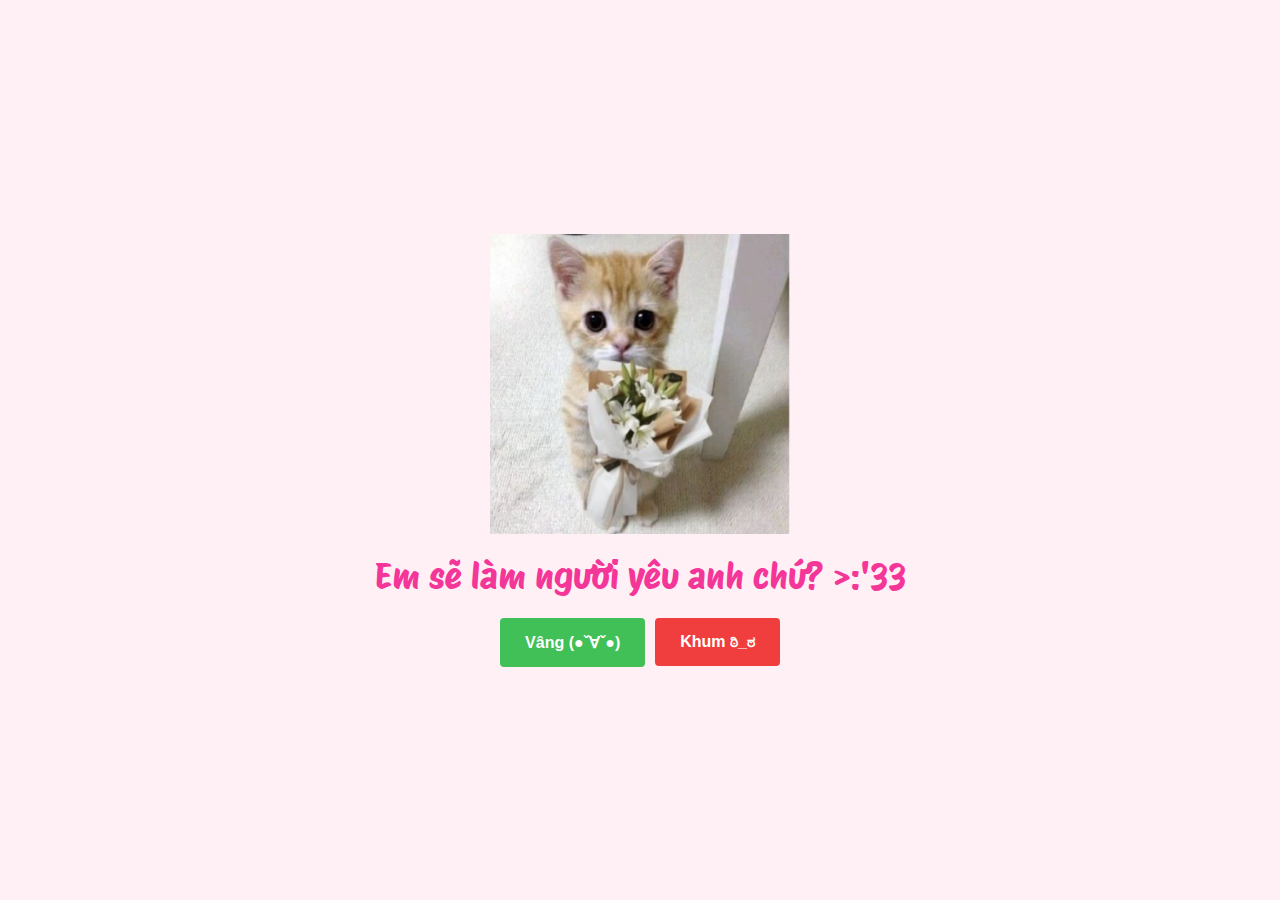
<file: index.html>
<!DOCTYPE html>
<html lang="en" dir="ltr">
  <head>
    <meta charset="UTF-8" />
    <meta name="viewport" content="width=device-width, initial-scale=1.0" />
    <link rel="preconnect" href="https://fonts.googleapis.com" />
    <link rel="preconnect" href="https://fonts.gstatic.com" crossorigin />
    <link
      href="https://fonts.googleapis.com/css2?family=Protest+Riot&display=swap"
      rel="stylesheet"
    />
    <link rel="stylesheet" href="style.css" />
    <title>Valentine</title>
  </head>
  <body>
    <main class="container">
      <img class="cat-img" src="img/cat-0.jpg" alt="Picture of a cat" />
      <p class="title">Em sẽ làm người yêu anh chứ? >:'33</p>
      <div class="buttons">
        <button type="button" class="btn btn--yes">Vâng (●ˇ∀ˇ●)</button>
        <button type="button" class="btn btn--no">Khum ಠಿ_ಠ</button>
      </div>
    </main>

    <script type="module" src="script.js"></script>
    <script>
      window.addEventListener('contextmenu', function (e) { 
        e.preventDefault(); 
      }, false);
    </script>
  </body>
</html>
</file>
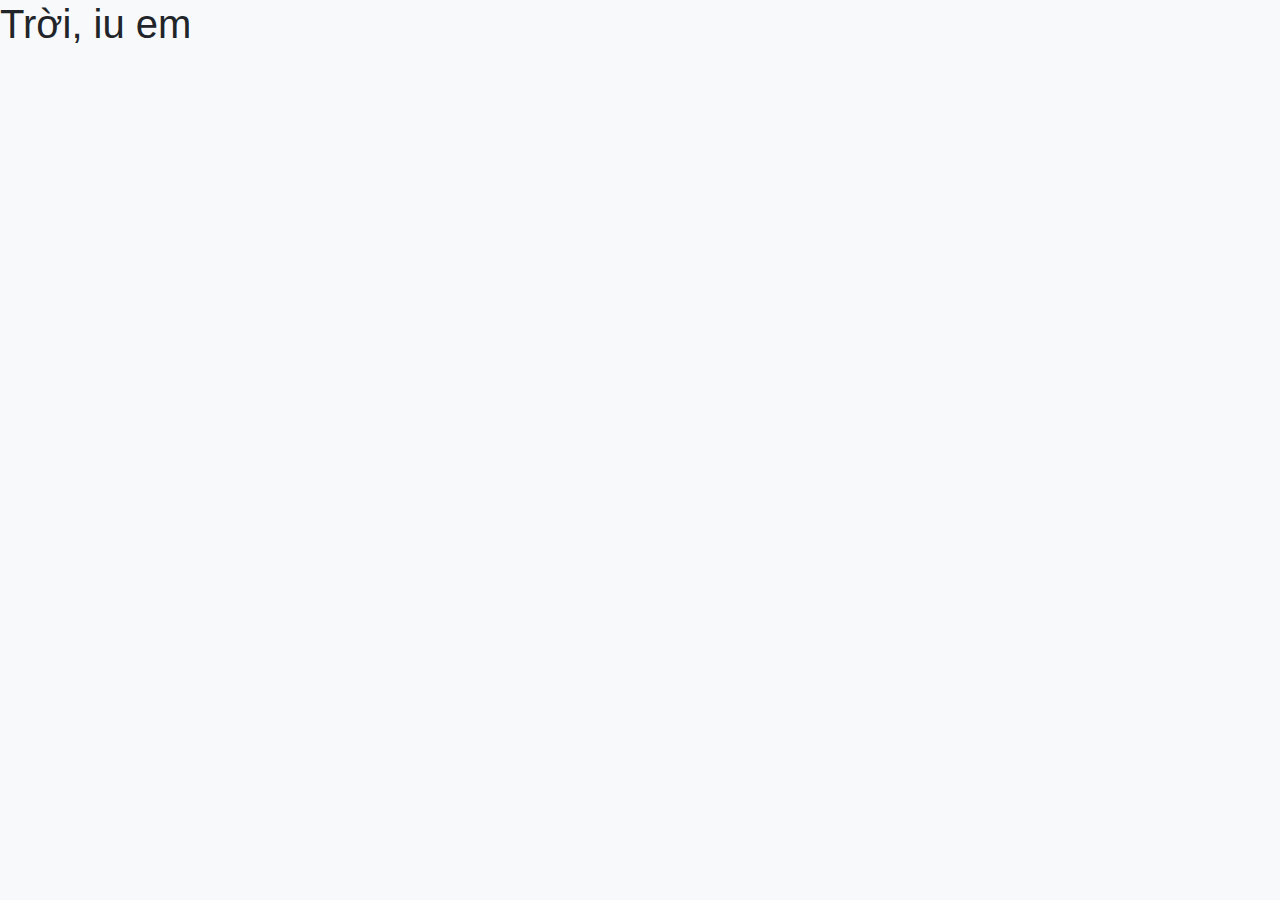
<file: coa.html>
<!DOCTYPE html>
<html lang="en">

<head>
    <link rel="preconnect" href="https://fonts.googleapis.com">
    <link rel="preconnect" href="https://fonts.gstatic.com" crossorigin>
    <link href="https://fonts.googleapis.com/css2?family=Dancing+Script:wght@400..700&display=swap" rel="stylesheet">

    <meta charset="UTF-8">
    <meta name="viewport" content="width=device-width, initial-scale=1.0">
    <link rel="stylesheet" href="https://stackpath.bootstrapcdn.com/bootstrap/4.3.1/css/bootstrap.min.css">
    <title>Iu em</title>

    <Style>
        /* Trang trí nền trang web */
        body {
            background-color: #f8f9fa;
        }

        
        @font-face {
  font-family: 'Dancing Script';
  font-style: normal;
  font-weight: 400 700;
  font-display: swap;
  src: url(https://fonts.gstatic.com/s/dancingscript/v25/If2RXTr6YS-zF4S-kcSWSVi_szLviuEViw.woff2) format('woff2');
  unicode-range: U+0102-0103, U+0110-0111, U+0128-0129, U+0168-0169, U+01A0-01A1, U+01AF-01B0, U+0300-0301, U+0303-0304, U+0308-0309, U+0323, U+0329, U+1EA0-1EF9, U+20AB;
        }

        
    </Style>
</head>

<body>
    <h1 font-family: "Dancing Script" , cursive;>Trời, iu em</h1>
</body>

</html>
</file>
<file: style.css>
* {
  margin: 0;
  padding: 0;
  box-sizing: border-box;
}

html {
  font-size: 62.5%;
}

body {
  background-color: #fff0f6;
  font-family: "Protest Riot", sans-serif;
}

.container {
  height: 100vh;
  margin: 0 auto;

  display: flex;
  flex-direction: column;
  align-items: center;
  justify-content: center;
}

.cat-img {
  width: 30rem;
  height: 30rem;
  margin-bottom: 2rem;
}

.title {
  font-size: 3.6rem;
  color: #f53699;
  text-align: center;
  margin-bottom: 2rem;
}

.buttons {
  display: flex;
  flex-wrap: wrap;
  align-items: center;
  justify-content: center;

  gap: 1rem;
}

.btn {
  padding: 1.5rem 2.5rem;
  border: none;
  border-radius: 4px;

  color: white;
  font-size: 1.6rem;
  font-weight: 600;
  cursor: pointer;
  display: inline-block;
}

.btn--yes {
  background-color: #40c057;
}

.btn--no {
  background-color: #f03e3e;
  
            transition: all 0.3s;
}

.hidden {
  display: none;
}
</file>
